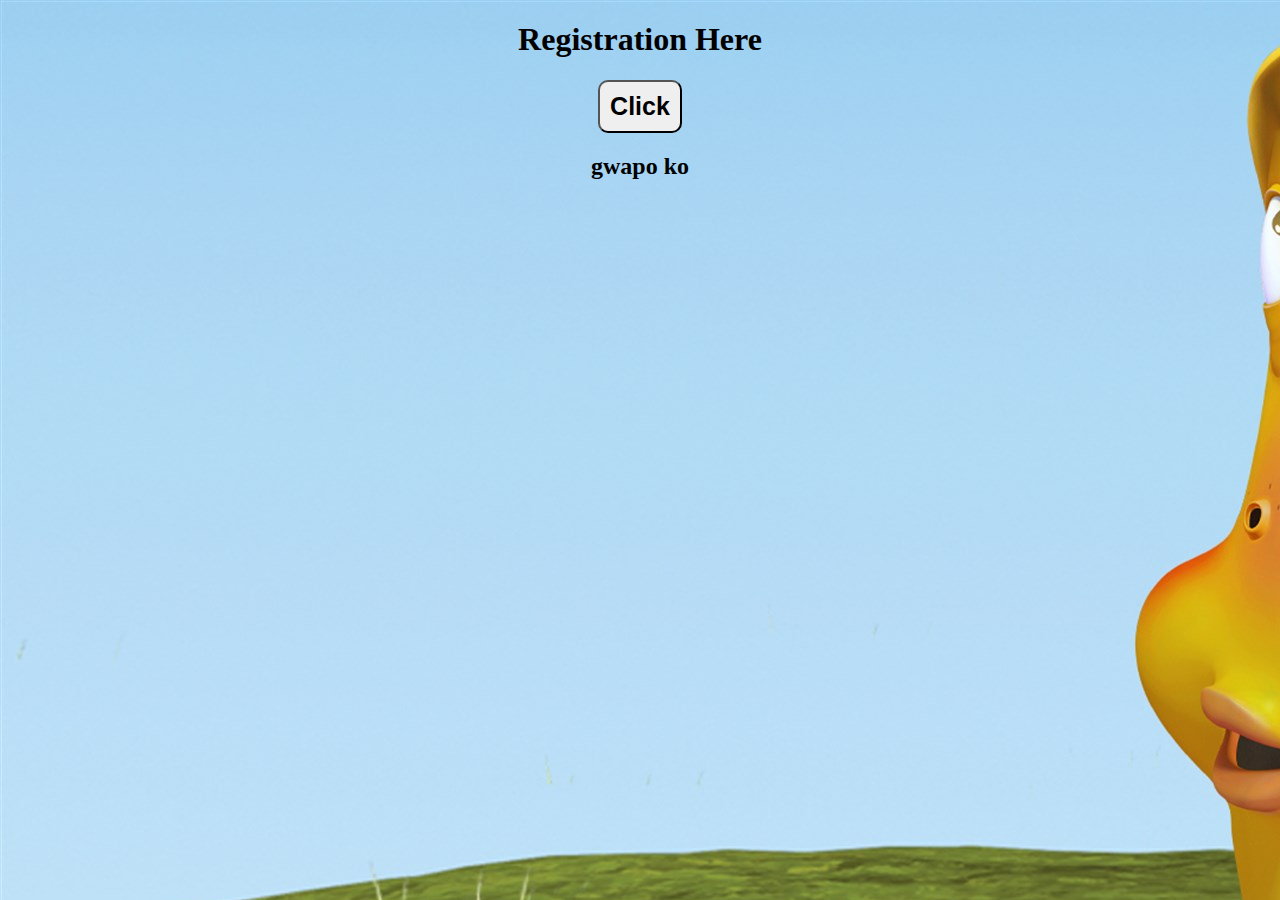
<file: index.html>
<!DOCTYPE html>
<html>
<head>
    <meta charset="UTF-8">
    <meta name="viewport" content="width=device-width, initial-scale=1.0">
    <title>Queue Management System Page 1</title>
    <style type="text/css">
     body{
        background-image: url(background.jpeg);
        text-align: center;}    

     button{border-radius:10px; 
        padding:10px; 
        width;190px; 
        font-weight:bold; 
        font-size:25px;
    }
     button a{
        text-decoration: none;
        color: black;
    }
    
    
     
    </style>
   

</head>
<body>
   
    <h1> Registration Here </h1>
    <button><a href="cs4.html"> Click </a></button>
    <h2> gwapo ko</h2>
 </body>
 </html>
</file>
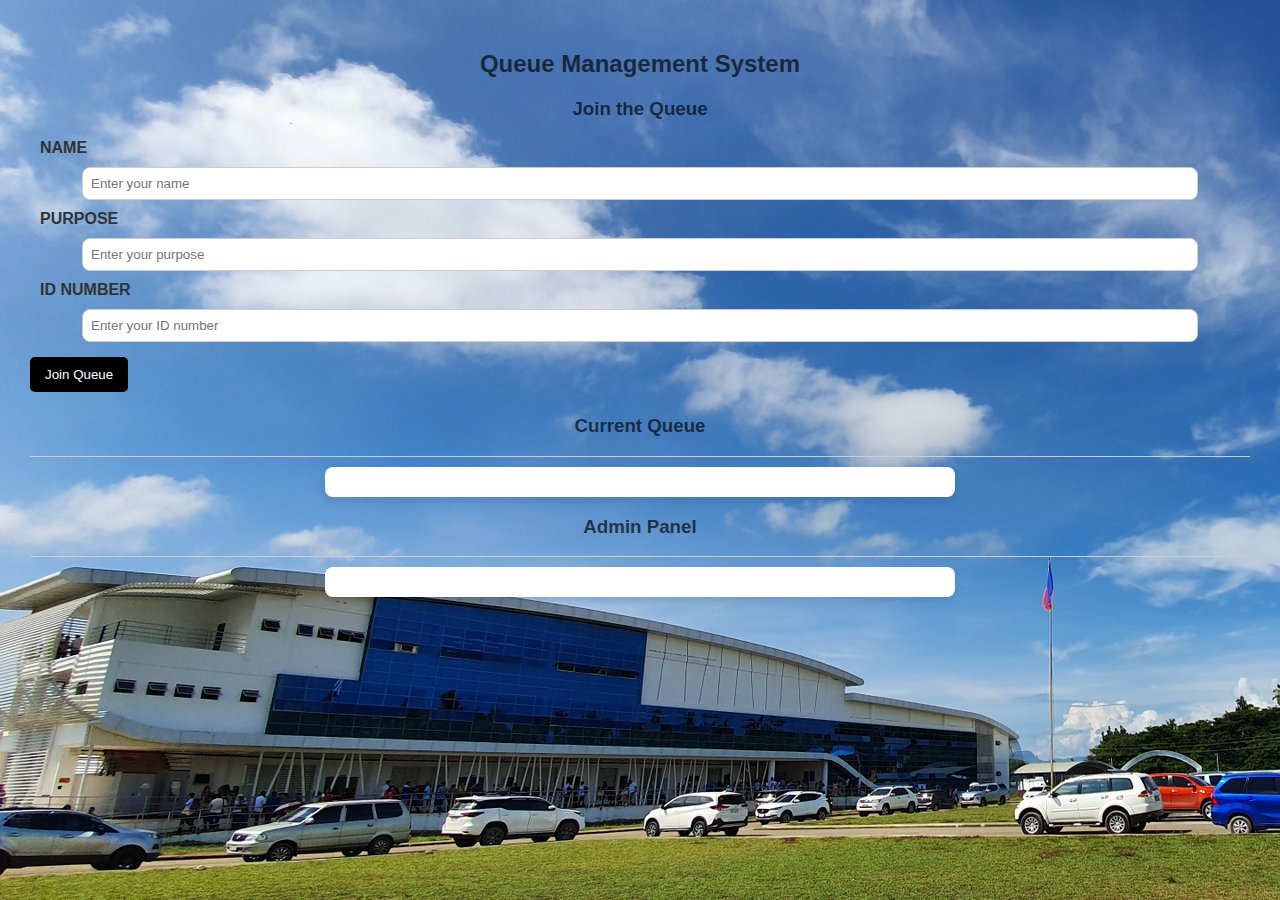
<file: cs4.html>
<!DOCTYPE html>
<html lang="en">
    <link rel="stylesheet" href="cs4.css">
<head>
    <meta charset="UTF-8">
    <meta name="viewport" content="width=device-width, initial-scale=1.0">
    <title>Queue Management System</title>
</head>
<body>
    <h2>Queue Management System</h2>
    <h3>Join the Queue</h3>

    <label for="name">NAME</label>
    <input type="text" id="name" placeholder="Enter your name" required>   

    <label for="purpose">PURPOSE</label>
    <input type="text" id="purpose" placeholder="Enter your purpose" required>
    
    <label for="id">ID NUMBER</label>
    <input type="text" id="id" placeholder="Enter your ID number" required>
    
    <button type="button" onclick="addToQueue()">Join Queue</button>


    

    <h3>Current Queue</h3>
    <hr>
    <div id="queueList"></div>

    <h3>Admin Panel</h3>
    <hr>
    <div id="adminPanel"></div>

    <script>
    let queue = [];

    function addToQueue() {
        let name = document.getElementById("name").value;
        let purpose = document.getElementById("purpose").value;
        let id = document.getElementById("id").value;

    
        if (!name || !purpose || !id) {
            alert("Please fill out all fields.");
            return;
        }

        if (/\d/.test(name)) {
            alert("Name cannot contain numbers.");
            return;
        }

        
        let person = { name, purpose, id };

       
        queue.push(person);

     
        document.getElementById("name").value = "";
        document.getElementById("purpose").value = "";
        document.getElementById("id").value = "";

       
        displayQueue();
    }

    function displayQueue() {
        let list = "";
        let adminPanel = "";

 
        queue.forEach((person, index) => {
            list += `${index + 1}. ${person.name} - ${person.purpose} - ${person.id}<br>`;
            adminPanel += `
                ${index + 1}. ${person.name} - ${person.purpose} - ${person.id}
                <button onclick="serveCustomer(${index})">Serve</button>
                <button onclick="removeCustomer(${index})">Remove</button>
                <br>
            `;
        });

        document.getElementById("queueList").innerHTML = list;
        document.getElementById("adminPanel").innerHTML = adminPanel;
    }

    function serveCustomer(index) {
        queue.splice(index, 1);
        displayQueue(); 
    }

    function removeCustomer(index) {
        queue.splice(index, 1); 
        displayQueue();
    }
    </script>
</body>
</html>
</file>
<file: cs4.css>
/* General styles */
body {
    background-image: url(background1.jpeg);
    font-family: Arial, sans-serif;
    background-color: #f2f2f2;
    margin: 10px;
    padding: 20px;
    color: #333;
}

h2, h3 {
    text-align: center;
    color: #000a;
}

label {
    display: block;
    margin: 10px 10px 5px;
    font-weight: bold;
}

input {
    display: block;
    height: auto;
    width: 90%;
    padding: 8px;
    margin: 10px auto; 
    border: 1px solid #ccc;
    border-radius: 8px;
}


button {
    display: inline-block;
    padding: 10px 15px;
    margin: 5px 0;
    background-color: black;
    color: white;
    border: none;
    border-radius: 5px;
    cursor: pointer;
}

button:hover {
    background-color: #005f6b;
}

/* Queue and Admin Panel styling */
#queueList, #adminPanel {
    background-color: #ffffff;
    border-radius: 8px;
    padding: 15px;
    margin: 10px auto;
    width: 90%;
    max-width: 600px;
    box-shadow: 0 4px 8px rgba(0,0,0,0.1);
}

/* Optional: Add some spacing and highlight served person */
#queueList div, #adminPanel div {
    padding: 5px;
    border-bottom: 1px solid #ddd;
}

hr {
    border: none;
    border-top: 1px solid #ccc;
    margin: 10px 0;
}
</file>
